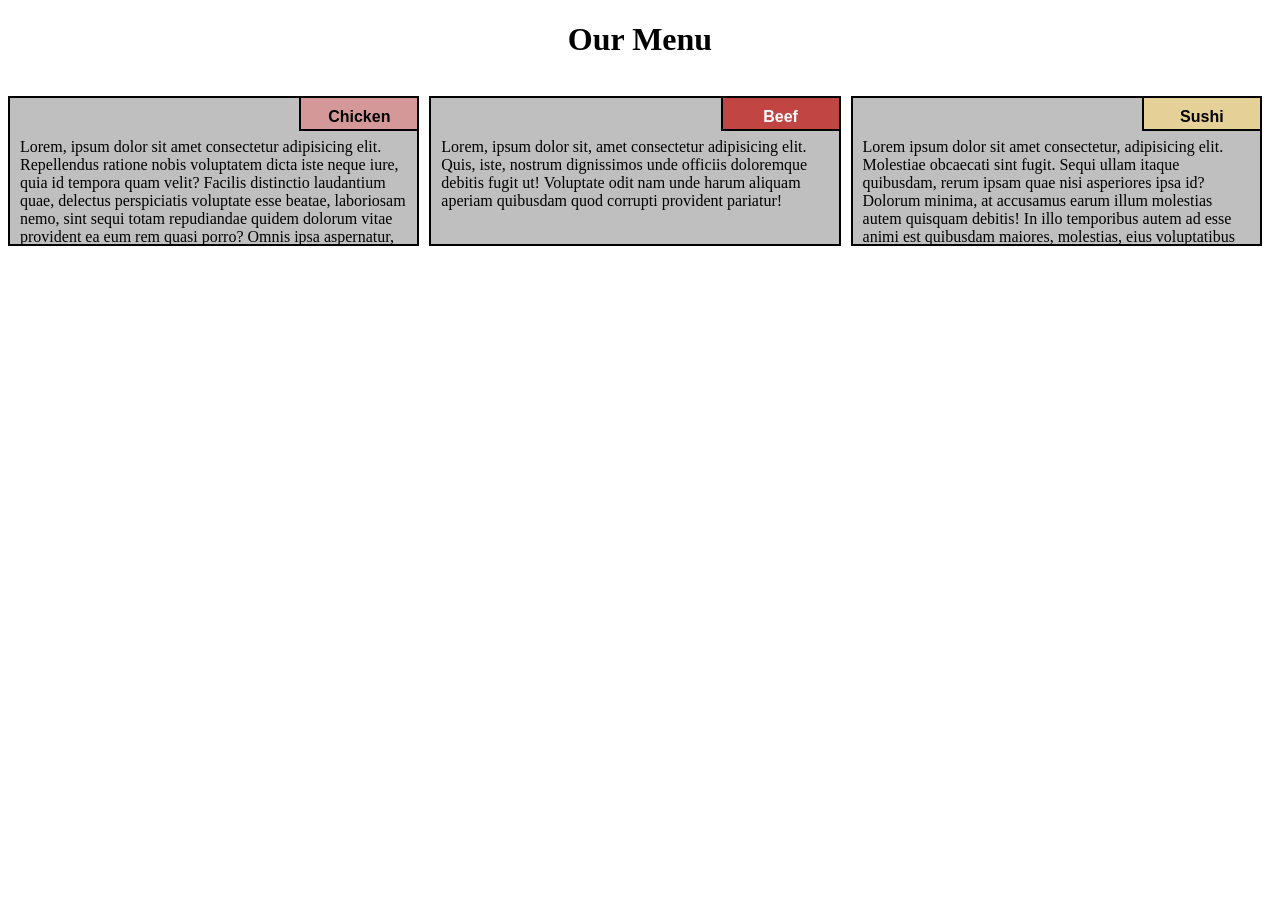
<file: module2-solution/index.html>
<!DOCTYPE html>
<html lang="en">
  <head>
    <meta charset="utf-8">
    <meta name="viewport" content="width=device-width, initial-scale=1.0">
    <link rel="stylesheet" href="css.css">
    <title>Module 2 - Solution</title>
  </head>
  <body>
    <div class="row">
	<h1>Our Menu</h1>
  <div class="col-lg-4 col-md-6 col-sm-12" id="container">
    <p>Lorem, ipsum dolor sit amet consectetur adipisicing elit. Repellendus ratione nobis voluptatem dicta iste neque iure, quia id tempora quam velit? Facilis distinctio laudantium quae, delectus perspiciatis voluptate esse beatae, laboriosam nemo, sint sequi totam repudiandae quidem dolorum vitae provident ea eum rem quasi porro? Omnis ipsa aspernatur, consequuntur et, ullam maiores non nisi magnam distinctio eos eatae, in iste quia repellendus culpa non rerum itaque illum sint aliquid mollitia fuga laudantium, cum eius ratione tempore excepturi, ipsum nihil aspernatur recusandae laboriosam blanditiis magni! Ex illo modi exercitationem consectetur incidunt autem adipisci eligendi corporis non, veniam ullam voluptatum nesciunt, maxime totam tenetur distinctio aperiam esse eum natus. Eaque nulla repudiandae aliquam maiores reiciendis temporibus perferendis. Adipisci dolorem perferendis et ipsa odio vitae sequi, ea, consequuntur aperiam officiis quae hic iure, quia maiores saepe architecto nostrum earum quo cumque minima quam debitis! Porro, id in at rerum ex qui facere, consequatur reprehenderit sequi eligendi numquam laborum sed. Hic incidunt debitis voluptatem ad minus ullam facilis facere eum. Nisi tenetur corporis illo explicabo vel iure aperiam sit quia natus magni, fuga itaque sed.</p>
  	<p id="p1">Chicken</p>

  	</div>

  

  <div class="col-lg-4 col-md-6 col-sm-12" id="container"><p>Lorem, ipsum dolor sit, amet consectetur adipisicing elit. Quis, iste, nostrum dignissimos unde officiis doloremque debitis fugit ut! Voluptate odit nam unde harum aliquam aperiam quibusdam quod corrupti provident pariatur!</p>

  	<p id="p2">Beef</p>

  </div>

  <div class="col-lg-4 col-md-12 col-sm-12" id="container"><p>Lorem ipsum dolor sit amet consectetur, adipisicing elit. Molestiae obcaecati sint fugit. Sequi ullam itaque quibusdam, rerum ipsam quae nisi asperiores ipsa id? Dolorum minima, at accusamus earum illum molestias autem quisquam debitis! In illo temporibus autem ad esse animi est quibusdam maiores, molestias, eius voluptatibus possimus veniam dolor ullam repudiandae quam repellat qui consectetur, impedit at magnam incidunt? Quam, ipsam, vero saepe sequi dolor facilis eius officia vitae eos obcaecati aperiam? Voluptatem et sequi quam. Beatae nisi vero, doloremque amet eligendi laudantium consectetur mollitia dolorum doloribus accusamus et maiores necessitatibus, culpa aliquid corporis aperiam! Excepturi aspernatur quas quod non!.</p>

  	<p  id="p3">Sushi</p>

  </div>

	</div>	
  </body>
</html>
</file>
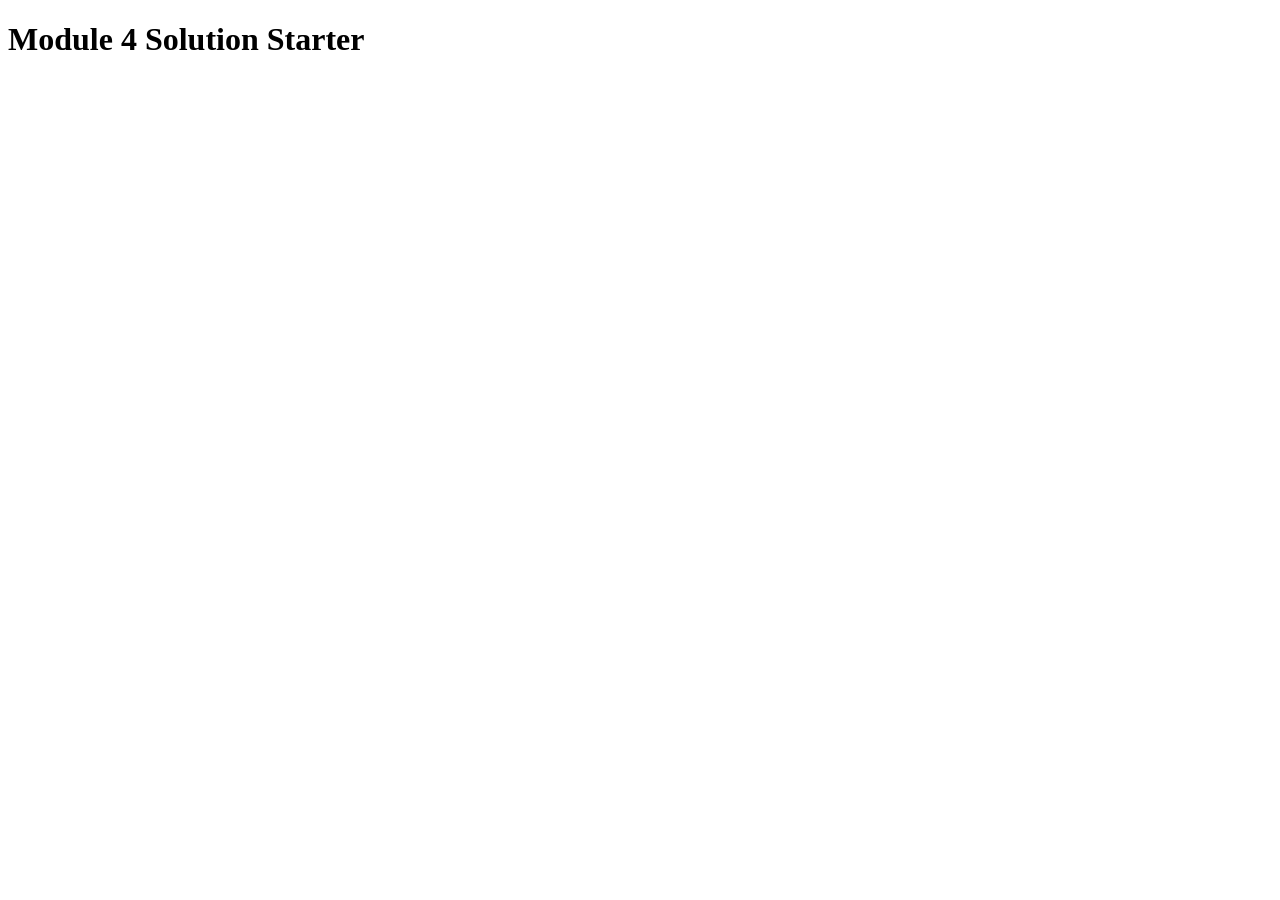
<file: module4-solution/index.html>
<!DOCTYPE html>
<html>
<head>
  <meta charset="utf-8">
  <title>Module 4 Solution Starter</title>
  <script src="SpeakHello.js"></script>
  <script src="SpeakGoodBye.js"></script>
  <script src="script.js"></script>
</head>
<body>
  <h1>Module 4 Solution Starter</h1>
</body>
</html>
</file>
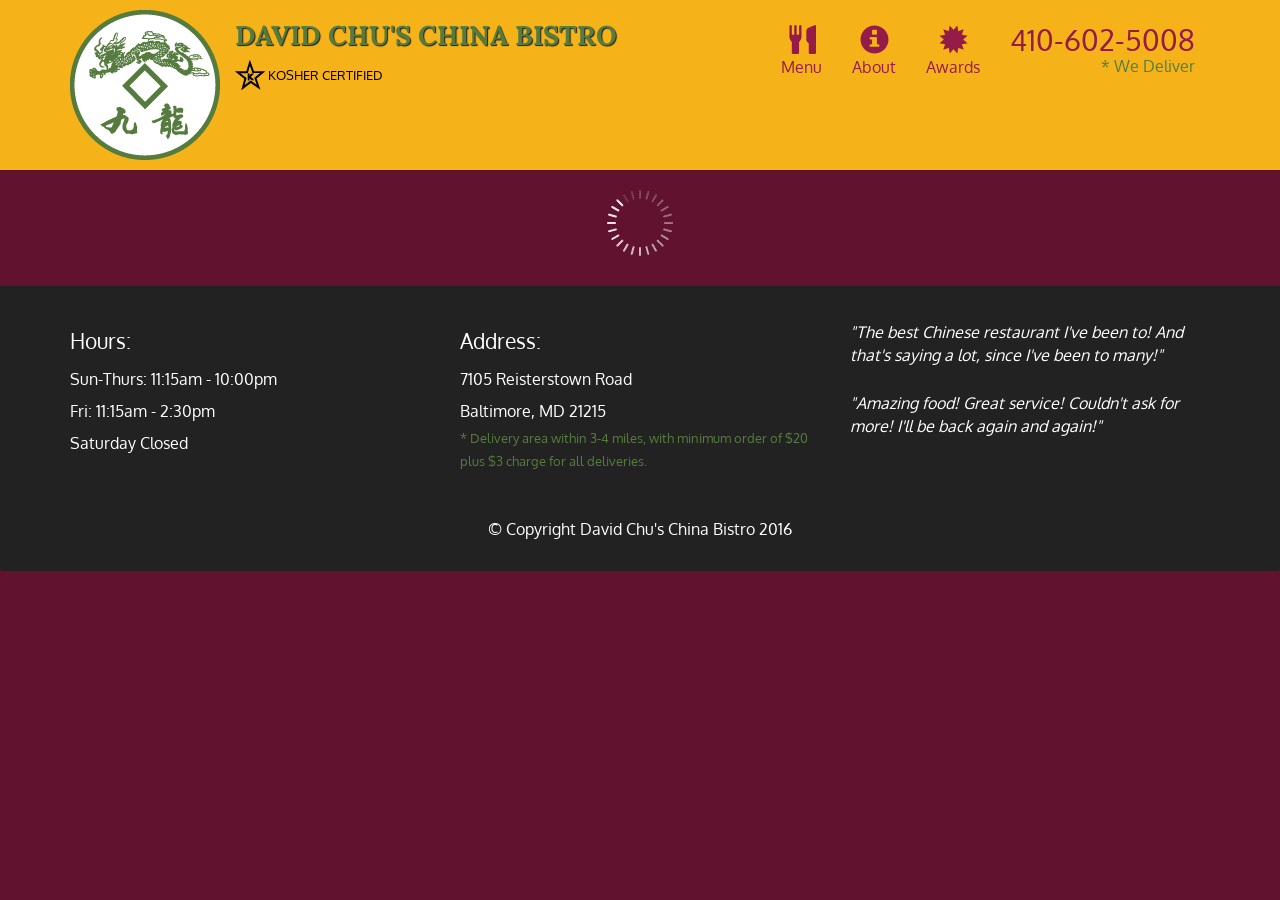
<file: module5-solution/index.html>
<!doctype html>
<html lang="en">
  <head>
    <meta charset="utf-8">
    <meta http-equiv="X-UA-Compatible" content="IE=edge">
    <meta name="viewport" content="width=device-width, initial-scale=1">
    <title>David Chu's China Bistro</title>
    <link rel="stylesheet" href="css/bootstrap.min.css">
    <link rel="stylesheet" href="css/styles.css">
    <link href='https://fonts.googleapis.com/css?family=Oxygen:400,300,700' rel='stylesheet' type='text/css'>
    <link href='https://fonts.googleapis.com/css?family=Lora' rel='stylesheet' type='text/css'>
  </head>
<body>
  <header>
    <nav id="header-nav" class="navbar navbar-default">
      <div class="container">
        <div class="navbar-header">
          <a href="index.html" class="pull-left visible-md visible-lg">
            <div id="logo-img" alt="Logo image"></div>
          </a>

          <div class="navbar-brand">
            <a href="index.html"><h1>David Chu's China Bistro</h1></a>
            <p>
              <img src="images/star-k-logo.png" alt="Kosher certification">
              <span>Kosher Certified</span>
            </p>
          </div>

          <button id="navbarToggle" type="button" class="navbar-toggle collapsed" data-toggle="collapse" data-target="#collapsable-nav" aria-expanded="false">
            <span class="sr-only">Toggle navigation</span>
            <span class="icon-bar"></span>
            <span class="icon-bar"></span>
            <span class="icon-bar"></span>
          </button>
        </div>
        
        <div id="collapsable-nav" class="collapse navbar-collapse">
           <ul id="nav-list" class="nav navbar-nav navbar-right">
            <li id="navHomeButton" class="visible-xs active">
              <a href="index.html">
                <span class="glyphicon glyphicon-home"></span> Home</a>
            </li>
            <li id="navMenuButton">
              <a href="#" onclick="$dc.loadMenuCategories();">
                <span class="glyphicon glyphicon-cutlery"></span><br class="hidden-xs"> Menu</a>
            </li>
            <li>
              <a href="#">
                <span class="glyphicon glyphicon-info-sign"></span><br class="hidden-xs"> About</a>
            </li>
            <li>
              <a href="#">
                <span class="glyphicon glyphicon-certificate"></span><br class="hidden-xs"> Awards</a>
            </li>
            <li id="phone" class="hidden-xs">
              <a href="tel:410-602-5008">
                <span>410-602-5008</span></a><div>* We Deliver</div>
            </li>
          </ul><!-- #nav-list -->
        </div><!-- .collapse .navbar-collapse -->
      </div><!-- .container -->
    </nav><!-- #header-nav -->
  </header>

  <div id="call-btn" class="visible-xs">
    <a class="btn" href="tel:410-602-5008">
    <span class="glyphicon glyphicon-earphone"></span>
    410-602-5008
    </a>
  </div>
  <div id="xs-deliver" class="text-center visible-xs">* We Deliver</div>

  <div id="main-content" class="container"></div>

  <footer class="panel-footer">
    <div class="container">
      <div class="row">
        <section id="hours" class="col-sm-4">
          <span>Hours:</span><br>
          Sun-Thurs: 11:15am - 10:00pm<br>
          Fri: 11:15am - 2:30pm<br>
          Saturday Closed
          <hr class="visible-xs">
        </section>
        <section id="address" class="col-sm-4">
          <span>Address:</span><br>
          7105 Reisterstown Road<br>
          Baltimore, MD 21215
          <p>* Delivery area within 3-4 miles, with minimum order of $20 plus $3 charge for all deliveries.</p>
          <hr class="visible-xs">
        </section>
        <section id="testimonials" class="col-sm-4">
          <p>"The best Chinese restaurant I've been to! And that's saying a lot, since I've been to many!"</p>
          <p>"Amazing food! Great service! Couldn't ask for more! I'll be back again and again!"</p>
        </section>
      </div>
      <div class="text-center">&copy; Copyright David Chu's China Bistro 2016</div>
    </div>
  </footer>

  <!-- jQuery (Bootstrap JS plugins depend on it) -->
  <script src="js/jquery-2.1.4.min.js"></script>
  <script src="js/bootstrap.min.js"></script>
  <script src="js/ajax-utils.js"></script>
  <script src="js/script.js"></script>
</body>
</html>
</file>
<file: module2-solution/css.css>
*{
  box-sizing: border-box;
}

h1{
  text-align: center;
}

p {
  background-color: #bfbfbf;
  border: 2px solid black;
  height: 150px;
  margin-right: 10px;
  padding: 40px 10px 5px 10px;
  overflow: hidden;
}


#container {
  position: relative;
  
}

#p1 {
  background-color: #D59898;
  position: absolute;
  top: 0;
  right: 0;
  font-weight: bold;
  height: 35px;
  width: 120px;
  padding: 10px;
  text-align: center;
  font-family: Arial, Helvetica, sans-serif;

}
#p2 {
  background-color:#C14543 ;
  color: white;
  position: absolute;
  top: 0;
  right: 0;
  font-weight: bold;
  height: 35px;
  width: 120px;
  padding: 10px;
  text-align: center;
  font-family: Arial, Helvetica, sans-serif;

}
#p3 {
 background-color: #E5D198;
  position: absolute;
  top: 0;
  right: 0;
  font-weight: bold;
  height: 35px;
  width: 120px;
  padding: 10px;
  text-align: center;
  font-family: Arial, Helvetica, sans-serif;

}


.row {
  width: 100%;

}


/********** Large devices only **********/
@media (min-width: 992px) {
  .col-lg-1, .col-lg-2, .col-lg-3, .col-lg-4, .col-lg-5, .col-lg-6, .col-lg-7, .col-lg-8, .col-lg-9, .col-lg-10, .col-lg-11, .col-lg-12 {
    float: left;
  }
  .col-lg-1 {
    width: 8.33%;
  }
  .col-lg-2 {
    width: 16.66%;
  }
  .col-lg-3 {
    width: 25%;
  }
  .col-lg-4 {
    width: 33.33%;
  
  }
  .col-lg-5 {
    width: 41.66%;
  }
  .col-lg-6 {
    width: 50%;
  }
  .col-lg-7 {
    width: 58.33%;
  }
  .col-lg-8 {
    width: 66.66%;
  }
  .col-lg-9 {
    width: 74.99%;
  }
  .col-lg-10 {
    width: 83.33%;
  }
  .col-lg-11 {
    width: 91.66%;
  }
  .col-lg-12 {
    width: 100%;
  }

  
}

/********** Medium devices only **********/
@media (min-width: 768px) and (max-width: 991px) {
  .col-md-1, .col-md-2, .col-md-3, .col-md-4, .col-md-5, .col-md-6, .col-md-7, .col-md-8, .col-md-9, .col-md-10, .col-md-11, .col-md-12 {
    float: left;
   
  }
  .col-md-1 {
    width: 8.33%;
  }
  .col-md-2 {
    width: 16.66%;
  }
  .col-md-3 {
    width: 25%;
  }
  .col-md-4 {
    width: 33.33%;
  }
  .col-md-5 {
    width: 41.66%;
  }
  .col-md-6 {
    width: 50%;
  }
  .col-md-7 {
    width: 58.33%;
  }
  .col-md-8 {
    width: 66.66%;
  }
  .col-md-9 {
    width: 74.99%;
  }
  .col-md-10 {
    width: 83.33%;
  }
  .col-md-11 {
    width: 91.66%;
  }
  .col-md-12 {
    width: 100%;
  }
}

/********** Mobile only **********/
@media (max-width: 767px) {
  .col-sm-1, .col-sm-2, .col-sm-3, .col-sm-4, .col-sm-5, .col-sm-6, .col-sm-7, .col-sm-8, .col-sm-9, .col-sm-10, .col-sm-11, .col-sm-12 {
    float: left;
  }
  .col-sm-1 {
    width: 8.33%;
  }
  .col-sm-2 {
    width: 16.66%;
  }
  .col-sm-3 {
    width: 25%;
  }
  .col-sm-4 {
    width: 33.33%;
  
  }
  .col-sm-5 {
    width: 41.66%;
  }
  .col-sm-6 {
    width: 50%;
  }
  .col-sm-7 {
    width: 58.33%;
  }
  .col-sm-8 {
    width: 66.66%;
  }
  .col-sm-9 {
    width: 74.99%;
  }
  .col-sm-10 {
    width: 83.33%;
  }
  .col-sm-11 {
    width: 91.66%;
  }
  .col-sm-12 {
    width: 100%;
  }

  
}
</file>
<file: module5-solution/css/styles.css>
body {
  font-size: 16px;
  color: #fff;
  background-color: #61122f;
  font-family: 'Oxygen', sans-serif;
}

/** HEADER **/
#header-nav {
  background-color: #f6b319;
  border-radius: 0;
  border: 0;
}

#logo-img {
  background: url('../images/restaurant-logo_large.png') no-repeat;
  width: 150px;
  height: 150px;
  margin: 10px 15px 10px 0;
}

.navbar-brand {
  padding-top: 25px;
}
.navbar-brand h1 { /* Restaurant name */
  font-family: 'Lora', serif;
  color: #557c3e;
  font-size: 1.5em;
  text-transform: uppercase;
  font-weight: bold;
  text-shadow: 1px 1px 1px #222;
  margin-top: 0;
  margin-bottom: 0;
  line-height: .75;
}
.navbar-brand a:hover, .navbar-brand a:focus {
  text-decoration: none;
}
.navbar-brand p { /* Kosher cert */
  color: #000;
  text-transform: uppercase;
  font-size: .7em;
  margin-top: 15px;
}
.navbar-brand p span { /* Star-K */
  vertical-align: middle;
}

#nav-list {
  margin-top: 10px;
}
#nav-list a {
  color: #951C49;
  text-align: center;
}
#nav-list a:hover {
  background: #E7E7E7;
}
#nav-list a span {
  font-size: 1.8em;
}

#phone {
  margin-top: 5px;
}
#phone a { /* Phone number */
  text-align: right;
  padding-bottom: 0;
}
#phone div { /* We Deliver */
  color: #557c3e;
  text-align: right;
  padding-right: 15px;
}

.navbar-header button.navbar-toggle, .navbar-header .icon-bar {
  border: 1px solid #61122f;
}
.navbar-header button.navbar-toggle {
  clear: both;
  margin-top: -30px;
}
/* END HEADER */

/* FOOTER */
.panel-footer {
  margin-top: 30px;
  padding-top: 35px;
  padding-bottom: 30px;
  background-color: #222;
  border-top: 0;
}
.panel-footer div.row {
  margin-bottom: 35px;
}
#hours, #address {
  line-height: 2;
}
#hours > span, #address > span {
  font-size: 1.3em;
}
#address p {
  color: #557c3e;
  font-size: .8em;
  line-height: 1.8;
}
#testimonials {
  font-style: italic;
}
#testimonials p:nth-child(2) {
  margin-top: 25px;
}
/* END FOOTER */



/* HOME PAGE */
.container .jumbotron {
  box-shadow: 0 0 50px #3F0C1F;
  border: 2px solid #3F0C1F;
}

#menu-tile, #specials-tile, #map-tile {
  height: 250px;
  width: 100%;
  margin-bottom: 15px;
  position: relative;
  border: 2px solid #3F0C1F;
  overflow: hidden;
}
#menu-tile:hover, #specials-tile:hover, #map-tile:hover {
  box-shadow: 0 1px 5px 1px #cccccc;
}
#menu-tile {
  background: url('../images/menu-tile.jpg') no-repeat;
  background-position: center;
}
#specials-tile {
  background: url('../images/specials-tile.jpg') no-repeat;
  background-position: center;
}
#menu-tile span, #specials-tile span, #map-tile span {
  position: absolute;
  bottom: 0;
  right: 0;
  width: 100%;
  text-align: center;
  font-size: 1.6em;
  text-transform: uppercase;
  background-color: #000;
  color: #fff;
  opacity: .8;
}
/* END HOME PAGE */

/* MENU CATEGORIES PAGE */
.category-tile { 
  position: relative;
  border: 2px solid #3F0C1F;
  overflow: hidden;
  width: 200px;
  height: 200px;
  margin: 0 auto 15px;
}
.category-tile span {
  position: absolute;
  bottom: 0;
  right: 0;
  width: 100%;
  text-align: center;
  font-size: 1.2em;
  text-transform: uppercase;
  background-color: #000;
  color: #fff;
  opacity: .8;
}
.category-tile:hover {
  box-shadow: 0 1px 5px 1px #cccccc;
}

#menu-categories-title + div {
  margin-bottom: 50px;
}
/* END MENU CATEGORIES PAGE */

/* SINGLE CATEGORY PAGE */
.menu-item-tile {
  margin-bottom: 25px;
}
.menu-item-tile hr {
  width: 80%;
}
.menu-item-tile .menu-item-price {
  font-size: 1.1em;
  text-align: right;
  margin-top: -15px;
  margin-right: -15px;
}
.menu-item-tile .menu-item-price span {
  font-size: .6em;
}
.menu-item-photo {
  position: relative;
  border: 2px solid #3F0C1F; 
  overflow: hidden;
  padding: 0;
  margin-right: -15px;
  margin-left: auto;
  margin-bottom: 20px;
  max-width: 250px;
}
.menu-item-photo div {
  position: absolute;
  bottom: 0;
  right: 0;
  width: 80px;
  background-color: #557c3e;
  text-align: center;
}
.menu-item-description {
  padding-right: 30px;
}
h3.menu-item-title {
  margin: 0 0 10px;
}
.menu-item-details {
  font-size: .9em;
  font-style: italic;
}
/* END SINGLE CATEGORY PAGE */


/********** Large devices only **********/
@media (min-width: 1200px) {
  .container .jumbotron {
    background: url('../images/jumbotron_1200.jpg') no-repeat;
    height: 675px;
  }
}

/********** Medium devices only **********/
@media (min-width: 992px) and (max-width: 1199px) {
  /* Header */
  #logo-img {
    background: url('../images/restaurant-logo_medium.png') no-repeat;
    width: 100px;
    height: 100px;
    margin: 5px 5px 5px 0;
  }
  /* End Header */

  /* Home Page */
  .container .jumbotron {
    background: url('../images/jumbotron_992.jpg') no-repeat;
    height: 558px;
  }
  /* End Home Page */
}

/********** Small devices only **********/
@media (min-width: 768px) and (max-width: 991px) {
  /* Home Page */
  .container .jumbotron {
    background: url('../images/jumbotron_768.jpg') no-repeat;
    height: 432px;
  }
  /* End Home Page */
}

/********** Extra small devices only **********/
@media (max-width: 767px) {
  /* Header */
  .navbar-brand {
    padding-top: 10px;
    height: 80px;
  }
  .navbar-brand h1 { /* Restaurant name */
    padding-top: 10px;
    font-size: 5vw; /* 1vw = 1% of viewport width */
  }
  .navbar-brand p { /* Kosher cert */
    font-size: .6em;
    margin-top: 12px;
  }
  .navbar-brand p img { /* Star-K */
    height: 20px;
  }

  #collapsable-nav a { /* Collapsed nav menu text */
    font-size: 1.2em;
  }
  #collapsable-nav a span { /* Collapsed nav menu glyph */
    font-size: 1em;
    margin-right: 5px;
  }

  #call-btn > a {
    font-size: 1.5em;
    display: block;
    margin: 0 20px;
    padding: 10px;
    border: 2px solid #fff;
    background-color: #f6b319;
    color: #951c49;
  }
  #xs-deliver {
    margin-top: 5px;
    font-size: .7em;
    letter-spacing: .1em;
    text-transform: uppercase;
  }
  /* End Header */

  /* Footer */
  .panel-footer section {
    margin-bottom: 30px;
    text-align: center;
  }
  .panel-footer section:nth-child(3) {
    margin-bottom: 0; /* margin already exists on the whole row */
  }
  .panel-footer section hr {
    width: 50%;
  }
  /* End Footer */

  /* Home Page */
  .container .jumbotron {
    margin-top: 30px;
    padding: 0;
  }
  #menu-tile, #specials-tile {
    width: 360px;
    margin: 0 auto 15px;
  }

  .menu-item-photo {
    margin-right: auto;
  }
  .menu-item-tile .menu-item-price {
    text-align: center;
  }
  .menu-item-description {
    text-align: center;;
  }
}


/********** Super extra small devices Only :-) (e.g., iPhone 4) **********/
@media (max-width: 479px) {
  /* Header */
  .navbar-brand h1 { /* Restaurant name */
    padding-top: 5px;
    font-size: 6vw;
  }
  /* End Header */
  
  /* Home page */
  #menu-tile, #specials-tile {
    width: 280px;
    margin: 0 auto 15px;
  }

  .col-xxs-12 {
    position: relative;
    min-height: 1px;
    padding-right: 15px;
    padding-left: 15px;
    float: left;
    width: 100%;
  }
}
</file>
